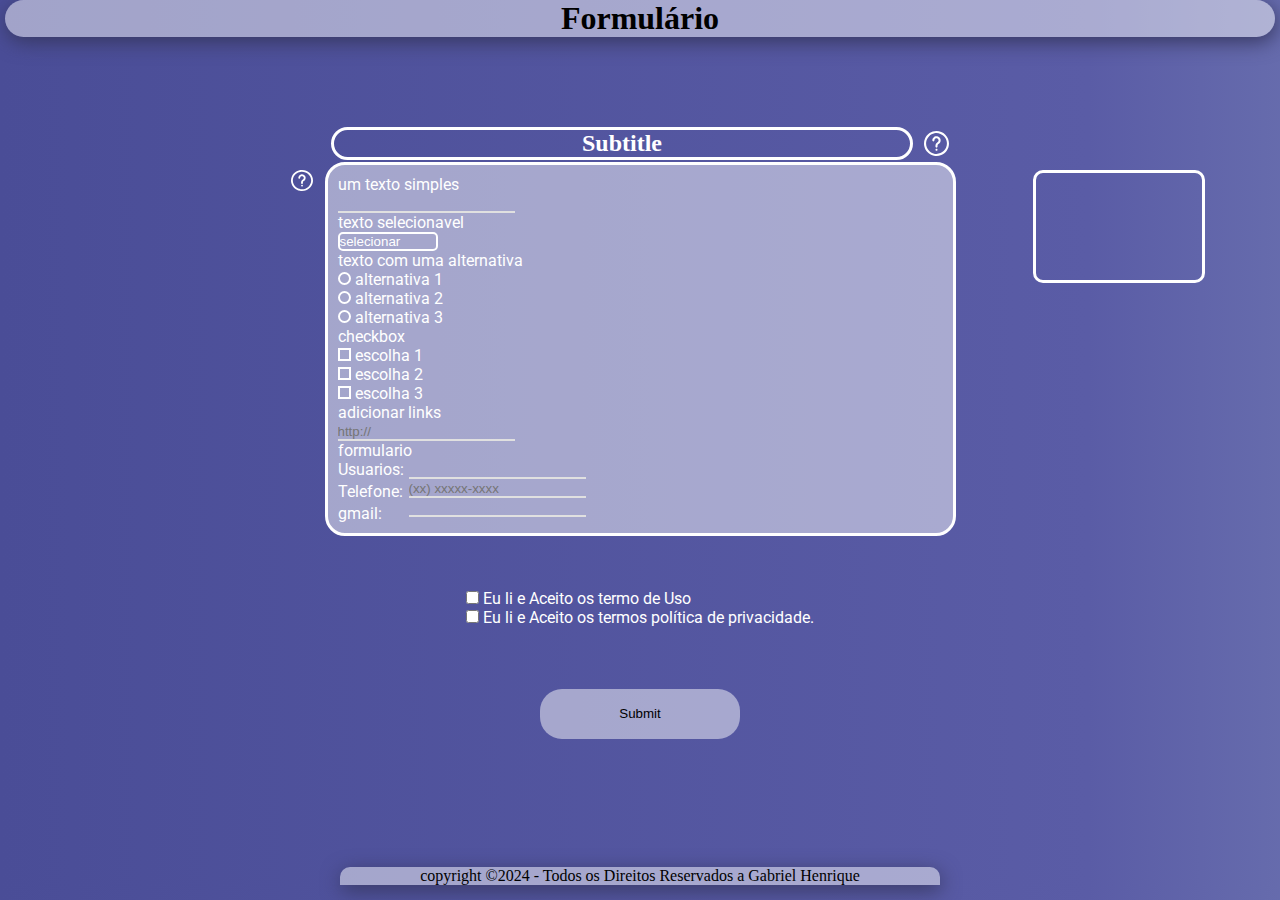
<file: form.html>
<!DOCTYPE html>
<html lang="pt-br">
<head>
    <meta charset="UTF-8">
    <meta name="viewport" content="width=device-width, initial-scale=1.0">
    <link href="styles/stform.css" rel="stylesheet" type="text/css">
    <link rel="icon" href="img/favicon.png">

    <link rel="preconnect" href="https://fonts.googleapis.com">
    <link rel="preconnect" href="https://fonts.gstatic.com" crossorigin>
    <link href="https://fonts.googleapis.com/css2?family=Roboto:ital,wght@0,100;0,300;0,400;0,500;0,700;0,900;1,100;1,300;1,400;1,500;1,700;1,900&display=swap" rel="stylesheet">
    <title>siUpte - form</title>
</head>
<body>
    <header class="header">
        <div class="header-center">
            <h1 class="HC-title" alt="titulo siUpte">Formulário</h1>
        </div>
    </header>
    <div class="body">
    
            <section class="main-up">
                <div class="MU-title">
                    <h2> Subtitle</h2>
                </div>
                <div class="MU-about">
                    <img src="img/interrogacao.svg"/>
                </div>
            </section>

            <section class="main-center">
                <div class="MC-left">
                   <img class="img-about" src="img/interrogacao.svg"/>
                </div>
                <div class="MC-center">
                    <div class="text">
                        <label for="text">um texto simples</label><br>
                        <input class="input-textarea" type="text"> 
                    </div>

                    <div class="selector">
                        <label for="text"> texto selecionavel</label><br>
                        <select name="seletor">
                            <option disabled selected >selecionar</option>
                            <option value="batata">seleção 1</option>
                            <option value="batata 2">seleção 2</option>
                        </select>
                    </div>

                    <div class="one-alternative">
                        <label for="text"> texto com uma alternativa</label>
                        <br>
                        <input class="checkradio" type="radio" name="checkradio">
                        <label for="check1">alternativa 1</label>
                        <br>
                    
                        <input class="checkradio" type="radio" name="checkradio">
                        <label for="check2">alternativa 2</label>
                        <br>
                    
                        <input class="checkradio" type="radio" name="checkradio">
                        <label for="check3">alternativa 3</label>
                    </div>

                    <div class="alternative">
                        <label for="text">checkbox</label><br>

                        <input class="checkbox" type="checkbox" name="box" value="op1">
                        <label >escolha 1</label> <br>

                        <input class="checkbox" type="checkbox" name="box" value="op2">
                        <label >escolha 2</label> <br>

                        <input class="checkbox" type="checkbox" name="box" value="op3">
                        <label for="a">escolha 3</label>
                    </div>

                    <div class="links">
                        <label for="text">adicionar links</label><br>
                        <input class="input-textarea" type="url" name="link" placeholder="http://">
                    </div>
                    
                    <form action="localEnviado">
                        <label for="text">formulario</label><br>
                        <div class="form">
                            <div class="label">
                                <label for="">Usuarios:</label>
                                <label for="">Telefone: </label>
                                <label for="">gmail:</label>
                            </div>
                            <div class="input">
                                <input class="input-textarea" type="text"><br>
                                <input class="input-textarea" type="tel" name="phone" placeholder="(xx) xxxxx-xxxx" ><br>
                                <input class="input-textarea" type="email" name="email"><br>
                            </div>
                        </div>
                    </form>
                </div>
                
                <div class="MC-right">
                    <div class="MCR-video">      
                        <iframe width="180" height="100" src="https://www.youtube.com/embed/NNDEAY5SFj4" frameborder="0" allow="accelerometer; autoplay; clipboard-write; encrypted-media; gyroscope; picture-in-picture" allowfullscreen></iframe>
                    </div>
                </div>
            </section>

            <section class="main-down">
                <div class="MD-up">
                    <input type="checkbox" name="copyright"> 
                    <label for="">Eu li e Aceito os termo de Uso</label><br>

                    <input type="checkbox" name="copyright">
                    <label>Eu li e Aceito os termos política de privacidade.</label>
                </div>
                <div class="MD-down">
                    <input type="submit"/>
                </div>
            </section>



    </div>

    <footer>
        <div class="footer">
            copyright ©2024 - Todos os Direitos Reservados a Gabriel Henrique
        </div>
    </footer>
</body>
</html>
</file>
<file: styles/stform.css>
*{
    margin: 0;
    padding: 0;
}
:root{
    --color_background: linear-gradient(to left, #9EB3CC ,#5A5CA6,#4a4d97);
    --color_main: hsla(0, 0%, 100%, 0.488);
    --color_main_second: #D7DAE9;

    --color-borda:#6D74B1;
    --color-borda-input-1:#E0E0E0;
    --color-borda-input-background: #ffffff2a;
}

body{
    color: var(--color_text_main);
    background-size: 170% 100%;
    background-image: var(--color_background);
    animation: background-gradient 10s alternate infinite;
}
@keyframes background-gradient {
    0%{
        background-position-x: 0%;
    }
    100%{
        background-position-x: 100%;
    }
}

/*----scroll BAR---*/
::-webkit-scrollbar{

    height: 10px;
    width: 5px;
    
    /*animation: background-bar 4s alternate infinite;*/
}
::-webkit-scrollbar-thumb{
    background-color: var(--color_main_second);

}
::-webkit-scrollbar-track{
    background-color: #5A5CA6;
    height: 10px;
    margin: 2px;
}
::-webkit-scrollbar-button{
    background-color: #5A5CA6;
    height: 2px;
}
/*------------------------------*/

/*CIMA*/
.header{
    display: flex;
    flex-direction: row;
    align-items: center;
    justify-content: center;
    background-color:  var(--color_main);
    border-radius: 20px;
    margin: 0px 5px 0px 5px;
    box-shadow: #373861 1px 5px 20px;
}


/*CENTRO*/
.body{
    display: flex;
    flex-direction: column;
    align-items: center;
    margin-top: 7%;
    
}
.main-up{
    display: flex;
    flex-direction: row;
    align-items: center;
    justify-content:space-evenly;
    width: 50%;
    color: white;
}
.main-up .MU-title{
    display: flex;
    justify-content: center;
    width: 90%;
    border: solid white;
    border-radius: 20px;    
}
.main-up .MU-about{
    display: flex;
    align-items: center;
    
}

/*cima*/

.main-center{
    display: flex;
    justify-content: center;
    width: 100%;
}
.MC-left{
    display: flex;
    flex-direction: column;
    align-items: end;
    margin: 10px;
    width: 25%;
    gap: 20px;
}
.MC-left .img-about{
    width: 7%;
}
.MC-right{
    display: flex;
    flex-direction: column;
    justify-content: start;
    align-items: center;
    margin: 10px;
    width: 25%;
}
.MC-right .MCR-video{
    display: flex;
    align-items: center;
    justify-content: center;
    gap: 20px;
    border: solid white;
    border-radius: 10px;
    width: 55%;
    height: 30%;

}

.MC-center{
    display: flex;
    flex-direction: column;
    justify-content: center;
    align-items: start;
    width: 50%;
    margin: 2px;
    padding: 10px;
    border: solid white;
    border-radius: 20px;  
    background-color: var(--color_main);
}
/*baixo*/
.main-down{
    display: flex;
    flex-direction: column;
    justify-content: space-between;
    align-items: center;
    height: 150px;
    margin-top: 4%;
    margin-bottom: 10%;
}

/*ESTILIZAÇÂO DE ELEMENTOS*/
.form{
    display: flex;
}

.label{
    display: flex;
    flex-direction: column;
    gap: 3px;
    padding-right: 5px;
}

label{
    color: white;
    font-family: "Roboto", serif;
}
/*text area*/
 .input-textarea{
    background-color: inherit;
    border: none;
    border-bottom: solid 2px;
    border-color: var(--color-borda-input-1);
    outline: none;
    color: white;

}
.input-textarea:focus{
    background-color: var(--color-borda-input-background);
    border-radius: 2px;
}   

select{ 
    -webkit-appearance: none;
    appearance: none;
    background: transparent;
    border: solid 2px white;
    border-radius: 5px;
    color: rgb(255, 255, 255);
    outline: none;
    width: 100px;
}

option{
    background-color:#4a4d97 ;
}

/*checkbox e checkcircle*/
.checkradio{
    -webkit-appearance: none;
    width: 13px;
    height: 13px;
    border: solid 2.5px white;
    border-radius: 20px;
}
.checkradio:checked{
    background-color: white;
}
.checkbox{
    -webkit-appearance: none;
    width: 13px;
    height: 13px;
    border: solid 2px white;
}
.checkbox:checked{
    background-color: white;
}

/*button*/
input[type="submit"]{
    background-color: rgba(255, 255, 255, 0.486);
    color: black;
    border: none;
    border-radius: 22px;
    width: 200px;
    height: 50px;
}
input[type="submit"]:active{
    transform: scale(0.9);
}







/*FOOTER*/
footer{
    display: flex;
    flex-direction: row;
    justify-content: center;
}
.footer{
    text-align: center;
    background-color: var(--color_main);
    border-radius: 10px 10px 0px 0px;
    width: 600px;
    box-shadow: #373861 1px 5px 20px;
}
</file>
